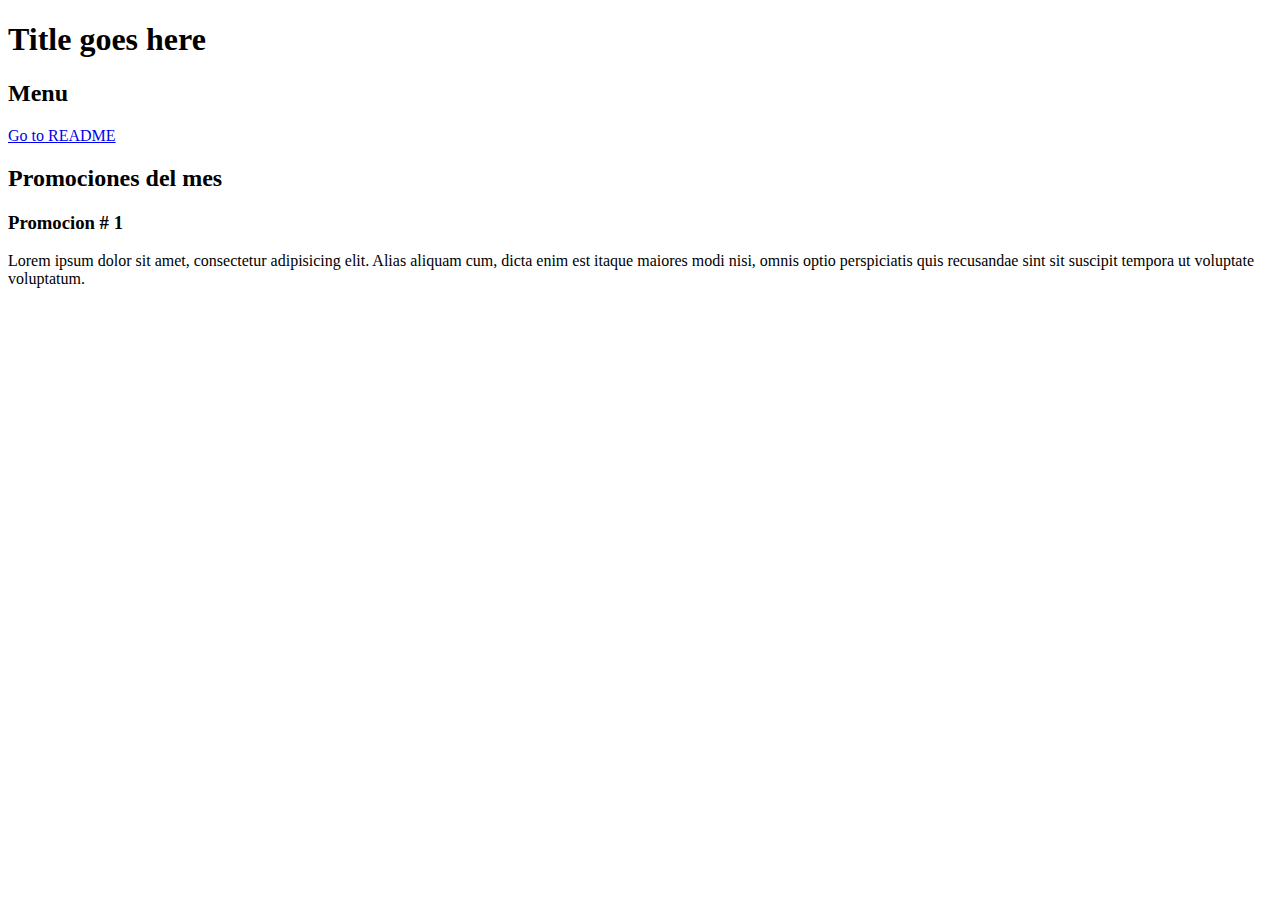
<file: index.html>
<!DOCTYPE html>
<html lang="en">
<head>
    <meta charset="UTF-8">
    <meta content="Pagina de Inicio Codigo" name="description">
    <meta content="Codigo, html, Peru, Lima" name="keywords">
    <title>This is a simple test</title>
</head>
<body>
<!-- Esto es una linea de comentario -->
<header>
    <h1>Title goes here</h1>
</header>
<nav>
    <h2>Menu</h2>
    <a href="README.md">Go to README</a>
</nav>
<main>
    <section>
        <h2>Promociones del mes</h2>
        <article>
            <h3>Promocion # 1</h3>
            <p>Lorem ipsum dolor sit amet, consectetur adipisicing elit. Alias aliquam cum, dicta enim est itaque
                maiores modi nisi, omnis optio perspiciatis quis recusandae sint sit suscipit tempora ut voluptate
                voluptatum.</p>
        </article>
    </section>
</main>
</body>
</html>
</file>
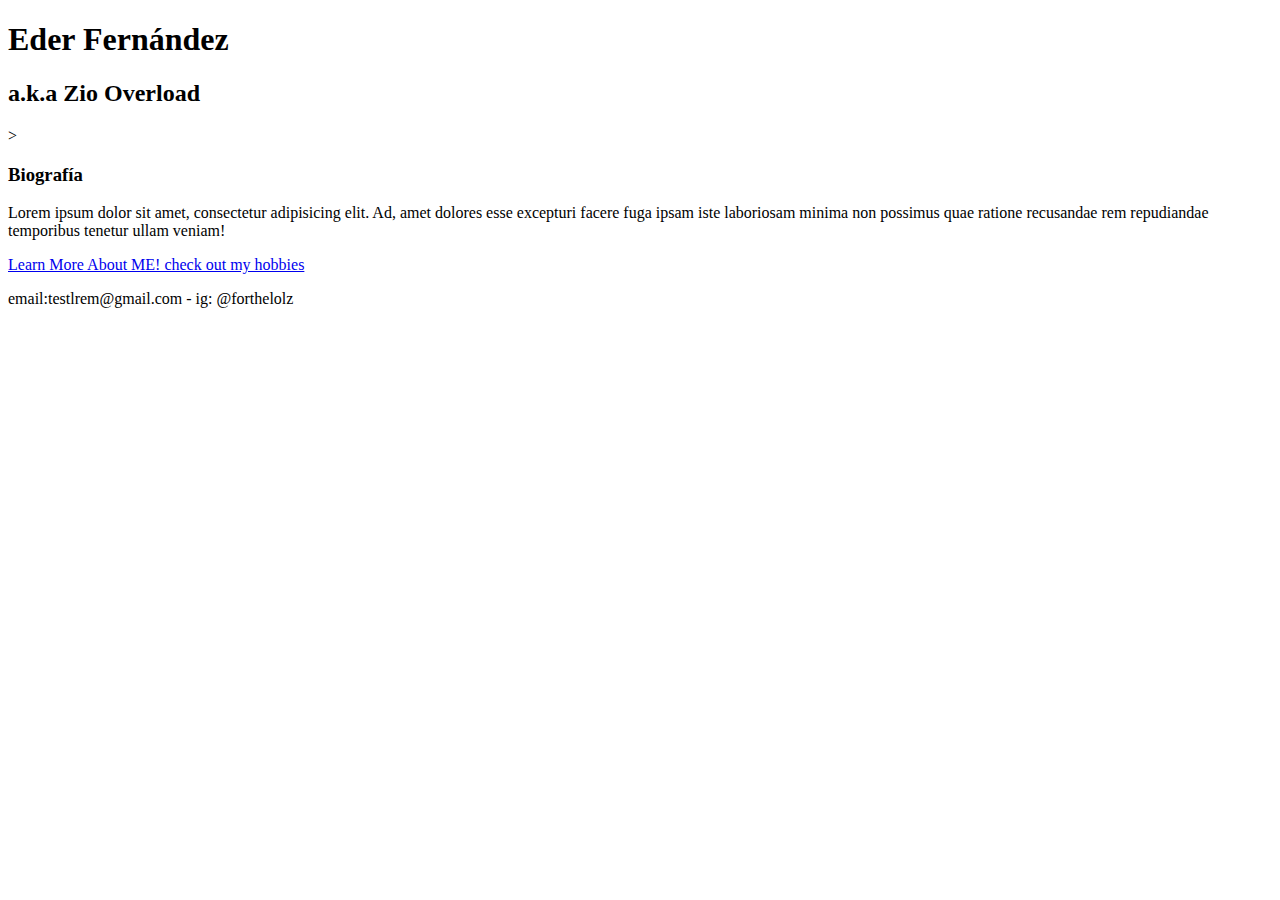
<file: ex1/ex1.html>
<!DOCTYPE html>
<html lang="en">
<head>
    <meta charset="UTF-8">
    <meta content="About Zio" name="Description">
    <meta content="Code, HTML, basic, Peru, Test" name="keywords">
    <title>Getting to know me</title>
</head>
<body>
<header>
    <h1> Eder Fernández</h1>
    <h2> a.k.a Zio Overload</h2>
</header>
<main>>
    <section>
    <h3>Biografía</h3>
    <p>Lorem ipsum dolor sit amet, consectetur adipisicing elit. Ad, amet dolores esse excepturi facere fuga ipsam iste
        laboriosam minima non possimus quae ratione recusandae rem repudiandae temporibus tenetur ullam veniam!</p>
    </section>
</main>
<aside>
    <a href="./ex1ref.html">Learn More About ME! check out my hobbies</a>
</aside>
<footer>
    <p> email:testlrem@gmail.com - ig: @forthelolz </p>
</footer>
</body>
</html>
</file>
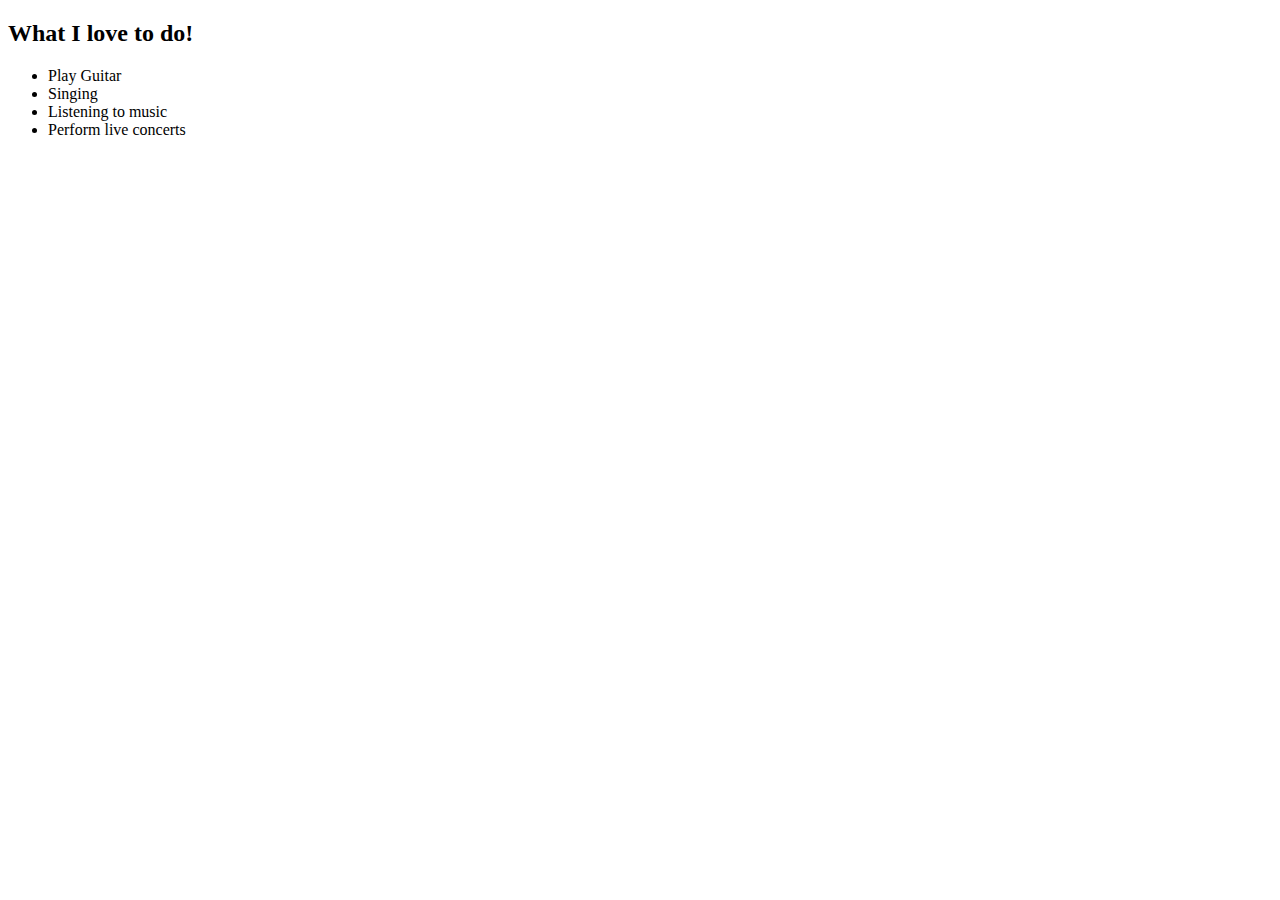
<file: ex1/ex1ref.html>
<!DOCTYPE html>
<html lang="en">
<head>
    <meta charset="UTF-8">
    <meta content="About Zio" name="Description">
    <meta content="Code, HTML, basic, Peru, Test" name="keywords">
    <title>My Hobbies</title>
</head>
<body>
<header>
    <h2>What I love to do!</h2>
</header>
<ul>
    <li>Play Guitar</li>
    <li>Singing</li>
    <li>Listening to music</li>
    <li>Perform live concerts</li>
</ul>
</body>
</html>
</file>
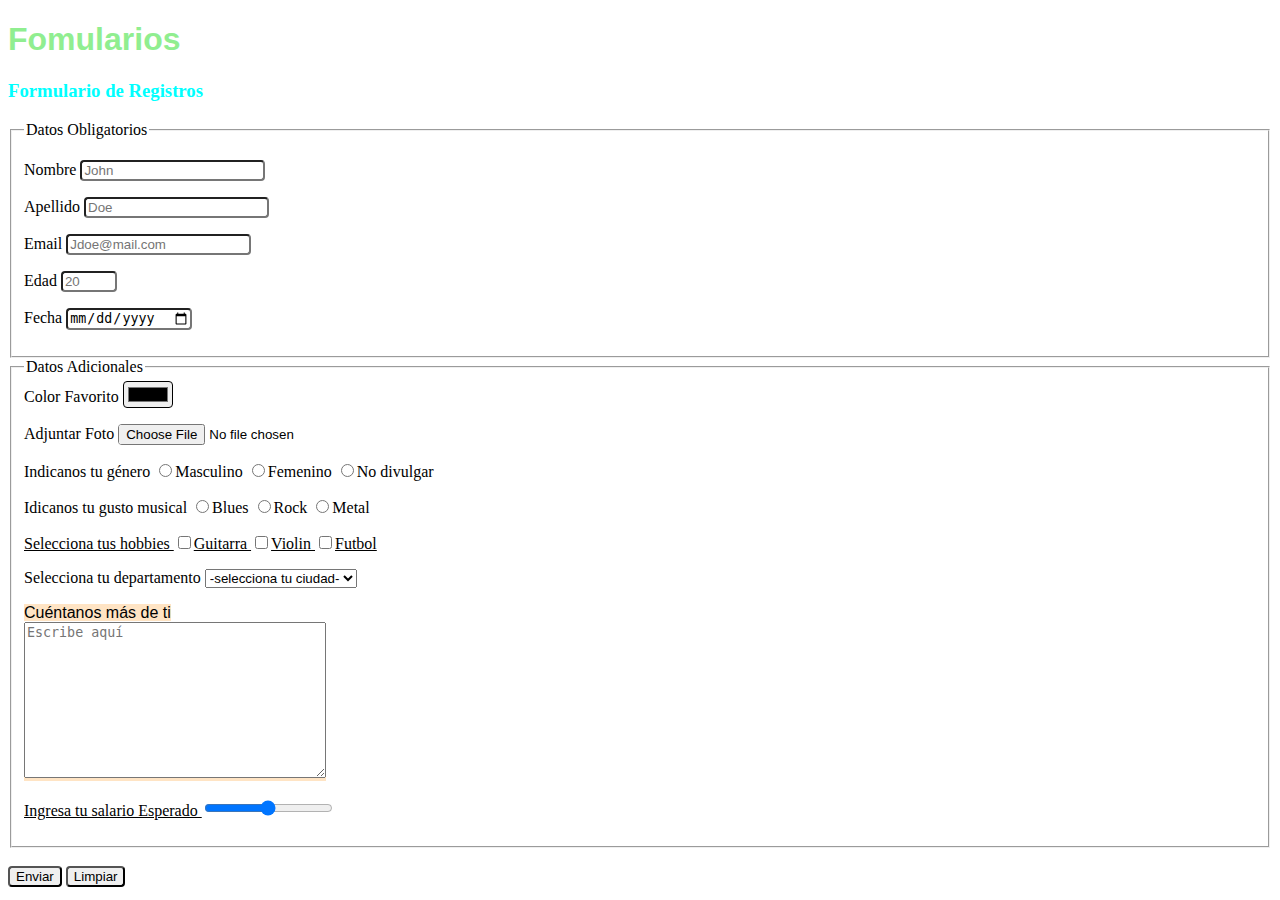
<file: ex1/exFormularios.html>
<!DOCTYPE html>
<html lang="en">
<head>
    <meta charset="UTF-8">
    <meta content="width=device-width, initial-scale=1.0" name="viewport">
    <meta content="Formulario Simple" name="description">
    <meta content="Plain, HTML, form, basic, practice" name="keywords">
    <link href="styles.css" rel="stylesheet"/> <!-- TO LINK AN EXTERNAL CSS FILE -->
    <title>This is a basic HTML Form</title>
</head>
<body>
<header>
    <h1>Fomularios</h1>
</header>
<main>
    <h3>Formulario de Registros</h3>
    <sec>
        <form action="">
            <fieldset>
                <legend>
                    Datos Obligatorios
                </legend>
                <p>
                    <label>
                        Nombre
                        <input placeholder="John" required type="text"/>
                    </label>
                </p>
                <!-- Al linkear label con input usando un ID y FOR el supuesto "error desaparece -->
                <p>
                    <label for="apellido">Apellido</label>
                    <input id="apellido" placeholder="Doe" required type="text"/>
                </p>
                <label>
                    Email
                    <input placeholder="Jdoe@mail.com" required type="email"/>
                </label>
                <p>
                    <label>Edad</label>
                    <input max="35" min="10" placeholder="20" type="number">
                </p>
                <p>
                    <label>
                        Fecha
                        <input type="date"/>
                    </label>
                </p>
            </fieldset>
            <!-- Datos adicionales -->
            <fieldset>
                <legend>Datos Adicionales</legend>
                <label>
                    Color Favorito
                    <input type="color"/>
                </label>
                <p>
                    <label>
                        Adjuntar Foto
                        <input required type="file"/>
                    </label>
                </p>
                <p>
                    <!-- Errores según IDE -->
                    <label>Indicanos tu género</label>
                    <input name="genero" type="radio"/>Masculino
                    <input name="genero" type="radio"/>Femenino
                    <input name="genero" type="radio"/>No divulgar
                </p>
                <p>
                    <!-- Sin errores según IDE, creo que no existe necesidad de usar P -->
                    <label>
                        Idicanos tu gusto musical
                        <input name="estilo" type="radio"/>Blues
                        <input name="estilo" type="radio"/>Rock
                        <input name="estilo" type="radio"/>Metal
                    </label>
                </p>
                <!-- VALUES son importantes para asignar/detectar el valor de un elemento  -->
                <label class="principal">
                    Selecciona tus hobbies
                    <input type="checkbox" value="GUI"/>Guitarra
                    <input type="checkbox" value="VIO"/>Violin
                    <input type="checkbox" value="FUT"/>Futbol
                </label>
                <p>
                    <label>
                        Selecciona tu departamento
                        <select>
                            <option disabled selected>-selecciona tu ciudad-</option>
                            <option value="AR">Arequipa</option>
                            <option value="TR">Trujillo</option>
                            <option value="LIB">La Libertad</option>
                            <option value="LI">Lima</option>
                            <option value="CUS">Cusco</option>
                            <option value="TA">Tacna</option>
                        </select>
                    </label>
                </p>
                <p>
                    <label id="aboutPerson">
                        Cuéntanos más de ti
                        <br>
                        <textarea cols="35" placeholder="Escribe aquí" rows="10"></textarea>
                    </label>
                </p>
                <p>
                    <label class="principal">
                        Ingresa tu salario Esperado
                        <input type="range">
                    </label>
                </p>
            </fieldset>
            <br>
            <!-- Submit debe estar dentro del form, se puede usar un button con type summit -->
            <input type="submit" value="Enviar"/>
            <input type="reset" value="Limpiar">
        </form>
    </sec>
</main>
</body>
</html>
</file>
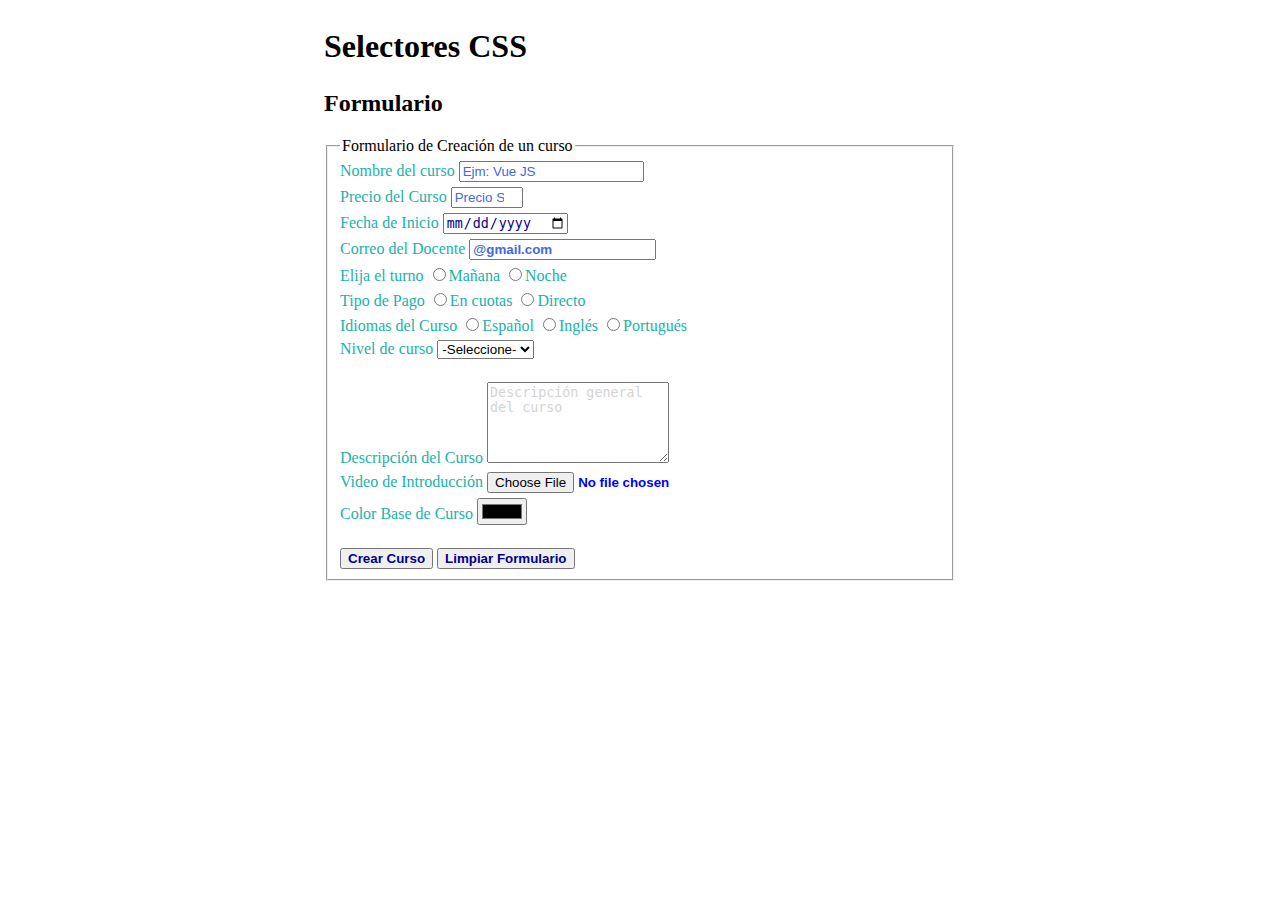
<file: ex1/reto1.html>
<!DOCTYPE html>
<html lang="en">
<head>
    <meta charset="UTF-8">
    <meta content="width=device-width, initial-scale=1.0" name="viewport"/>
    <meta content="Reto simple CSS" name="description">
    <meta content="css, style, basics, learning" name="keywords">
    <link href="reto1.css" rel="stylesheet"/>
    <title>Reto CSS</title>
</head>
<body>
<header>
    <h1>
        Selectores CSS
    </h1>
</header>
<main>
    <section>
        <h2>
            Formulario
        </h2>
        <form action="">
            <fieldset>
                <legend>
                    Formulario de Creación de un curso
                </legend>
                <div>
                    <label>
                        Nombre del curso
                        <input class="noBold" placeholder="Ejm: Vue JS" type="text">
                    </label>
                </div>
                <div>
                    <label>
                        Precio del Curso
                        <input class="noBold" max="1500" min="400" placeholder="Precio Soles" type="number">
                    </label>
                </div>
                <div>
                    <label>
                        Fecha de Inicio
                        <input class="noBold" type="date">
                    </label>
                </div>
                <div>
                    <label>
                        Correo del Docente
                        <input class="Bold" placeholder="@gmail.com" type="email"/>
                    </label>
                </div>
                <div>
                    <label>
                        Elija el turno
                        <input name="turno" type="radio">Mañana
                        <input name="turno" type="radio">Noche
                    </label>
                </div>
                <div>
                    <label>
                        Tipo de Pago
                        <input name="pago" type="radio">En cuotas
                        <input name="pago" type="radio">Directo
                    </label>
                </div>
                <div>
                    <label>
                        Idiomas del Curso
                        <input name="idioma" type="radio">Español
                        <input name="idioma" type="radio">Inglés
                        <input name="idioma" type="radio">Portugués
                    </label>
                </div>
                <div>
                    <label>
                        Nivel de curso
                        <select id="selectCurso">
                            <option disabled selected>-Seleccione-</option>
                            <option value="B">Basico</option>
                            <option value="I">intermedio</option>
                            <option value="A">Avanzado</option>
                        </select>
                    </label>
                </div>
                <br>

                <div>
                    <label id="descCourse">
                        Descripción del Curso
                        <textarea cols="20" id="descCourse2" placeholder="Descripción general del curso"
                                  rows="5"></textarea>
                    </label>
                </div>
                <div>
                    <label>
                        Video de Introducción
                        <input id="introVideo" type="file">
                    </label>
                </div>
                <div>
                    <label>
                        Color Base de Curso
                        <input type="color">
                    </label>
                </div>
                <br>
                <button type="submit">Crear Curso</button>
                <button type="reset">Limpiar Formulario</button>
            </fieldset>
        </form>
    </section>
</main>
</body>
</html>
</file>
<file: ex1/styles.css>
h3 {
    color: aqua;
    font-family: "Roboto Condensed", serif;

}

h1 {

    color: lightgreen;
    font-family: "Ubuntu Condensed", sans-serif;
}

input {
    border-radius: 4px;

}

/* Esto es un selector de CLASE*/

.principal {

    text-decoration: underline;
}

/* Esto es un selector de ID, !IMPORTANT es usado para darle la mayor prioridad al cambio, ese cambio se realiza si o si, */
/* sobreescribe cualquier otro cambio*/
#aboutPerson {

    background-color: bisque !important;
    font-family: "Hack Nerd Font", sans-serif;

}
</file>
<file: ex1/reto1.css>
/*FATLTA RE-APRENDER ALINEACIONES ENTRE LABEL-INPUT, CSS GRID */

h1 {
    margin: auto;
    width: 50%;
    text-align: left;
    padding-top: 20px;
    padding-bottom: 5px;
}


h2 {
    margin: auto;
    width: 50%;
    text-align: left;
    padding: 20px;
}

form {
    margin: auto;
    width: 50%;


}

label {
    text-align: right;
    color: lightseagreen;


}

.noBold {
    color: darkblue;

}

::placeholder {
    color: royalblue;

}

button {
    font-weight: bold;
    -webkit-text-fill-color: darkblue;
}


#descCourse2::placeholder {
    color: lightgray;


}

#introVideo {

    color: blue;
    font-weight: bold;

}

div {
    padding-bottom: 5px;
}

.Bold {
    font-weight: bold;
}
</file>
